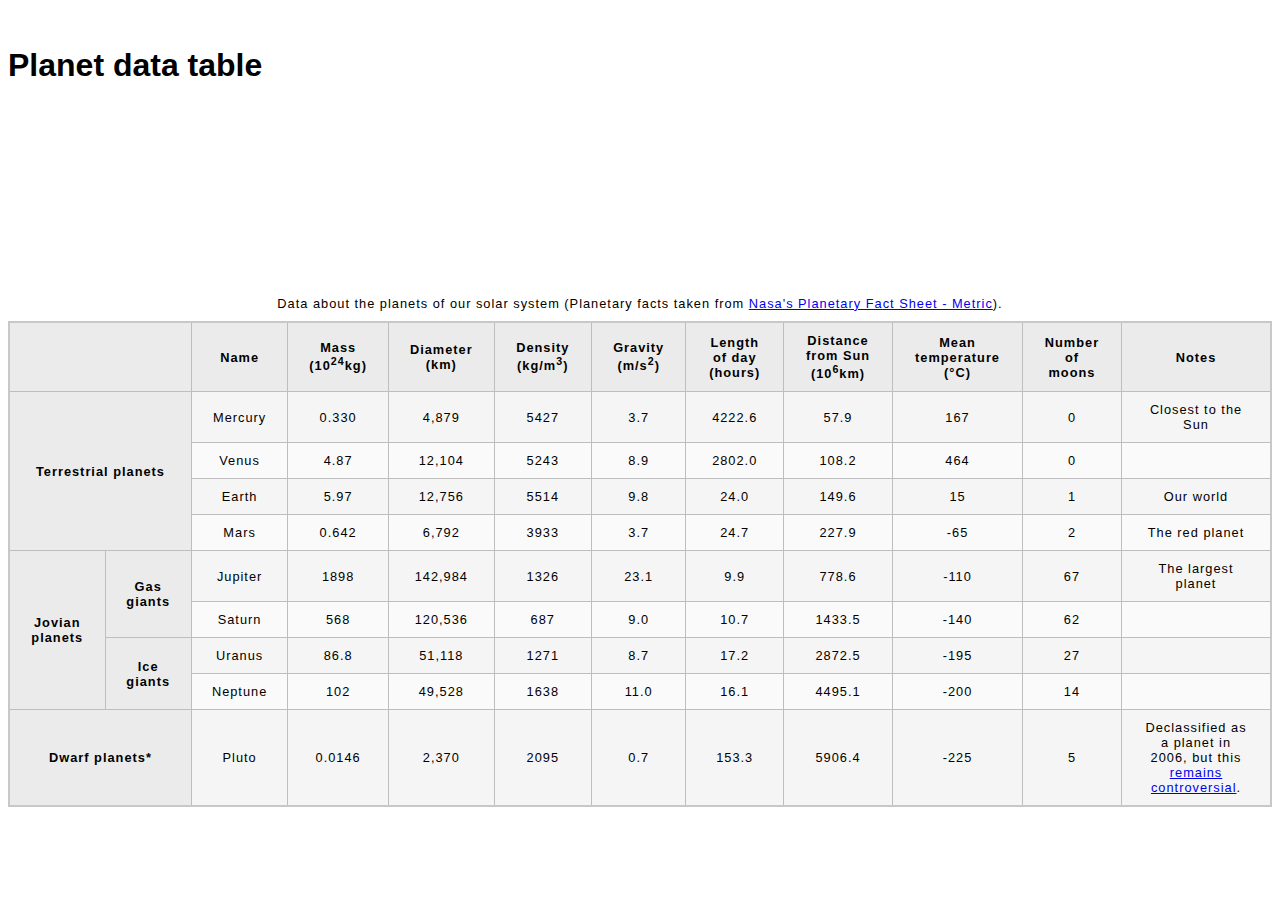
<file: intermediate-html-css/tables/planet-data-table/index.html>
<!doctype html>
<html lang="en-US">

<head>
    <meta charset="utf-8" />
    <meta name="viewport" content="width=device-width" />
    <title>Planet data table</title>
    <link href="style.css" rel="stylesheet" type="text/css" />
</head>

<body>
    <h1>Planet data table</h1>
    <div class="table-container">
        <table>
            <caption>Data about the planets of our solar system (Planetary facts taken from <a href="http://nssdc.gsfc.nasa.gov/planetary/factsheet/">Nasa's Planetary Fact Sheet - Metric</a>).</caption>
            <thead>
                <tr>
                    <th colspan="2">&nbsp;</th>
                    <th>Name</th>
                    <th>Mass (10<sup>24</sup>kg)</th>
                    <th>Diameter (km)</th>
                    <th>Density (kg/m<sup>3</sup>)</th>
                    <th>Gravity (m/s<sup>2</sup>)</th>
                    <th>Length of day (hours)</th>
                    <th>Distance from Sun (10<sup>6</sup>km)</th>
                    <th>Mean temperature (°C)</th>
                    <th>Number of moons</th>
                    <th>Notes</th>
                </tr>
            </thead>
            <tbody>
                <tr>
                    <th colspan="2" rowspan="4">Terrestrial planets</th>
                    <td>Mercury</td>
                    <td>0.330</td>
                    <td>4,879</td>
                    <td>5427</td>
                    <td>3.7</td>
                    <td>4222.6</td>
                    <td>57.9</td>
                    <td>167</td>
                    <td>0</td>
                    <td>Closest to the Sun</td>
                </tr>
                <tr>
                    <td>Venus</td>
                    <td>4.87</td>
                    <td>12,104</td>                     <td>5243</td>
                    <td>8.9</td>
                    <td>2802.0</td>
                    <td>108.2</td>
                    <td>464</td>
                    <td>0</td>
                    <td>&nbsp;</td>
                </tr>
                <tr>
                    <td>Earth</td>
                    <td>5.97</td>
                    <td>12,756</td>
                    <td>5514</td>
                    <td>9.8</td>
                    <td>24.0</td>
                    <td>149.6</td>
                    <td>15</td>
                    <td>1</td>
                    <td>Our world</td>
                </tr>
                <tr>
                    <td>Mars</td>
                    <td>0.642</td>
                    <td>6,792</td>
                    <td>3933</td>
                    <td>3.7</td>
                    <td>24.7</td>
                    <td>227.9</td>
                    <td>-65</td>
                    <td>2</td>
                    <td>The red planet</td>
                </tr>
                <tr>
                    <th rowspan="4">Jovian planets</th>
                    <th rowspan="2">Gas giants</th>
                    <td>Jupiter</td>
                    <td>1898</td>
                    <td>142,984</td>
                    <td>1326</td>
                    <td>23.1</td>
                    <td>9.9</td>
                    <td>778.6</td>
                    <td>-110</td>
                    <td>67</td>
                    <td>The largest planet</td>
                </tr>
                <tr>
                    <td>Saturn</td>
                    <td>568</td>
                    <td>120,536</td>
                    <td>687</td>
                    <td>9.0</td>
                    <td>10.7</td>
                    <td>1433.5</td>
                    <td>-140</td>
                    <td>62</td>
                    <td></td>
                </tr>
                <tr>
                    <th rowspan="2">Ice giants</th>
                    <td>Uranus</td>                     <td>86.8</td>
                    <td>51,118</td>
                    <td>1271</td>
                    <td>8.7</td>
                    <td>17.2</td>
                    <td>2872.5</td>
                    <td>-195</td>
                    <td>27</td>
                    <td></td>
                </tr>
                <tr>
                    <td>Neptune</td>                     <td>102</td>
                    <td>49,528</td>
                    <td>1638</td>
                    <td>11.0</td>
                    <td>16.1</td>
                    <td>4495.1</td>
                    <td>-200</td>
                    <td>14</td>
                    <td></td>
                </tr>
                <tr>
                    <th colspan="2">Dwarf planets*</th>
                    <td>Pluto</td>                     <td>0.0146</td>
                    <td>2,370</td>
                    <td>2095</td>
                    <td>0.7</td>
                    <td>153.3</td>
                    <td>5906.4</td>
                    <td>-225</td>
                    <td>5</td>
                    <td>Declassified as a planet in 2006, but this <a href="http://www.usatoday.com/story/tech/2014/10/02/pluto-planet-solar-system/16578959/">remains controversial</a>.</td>
                </tr>
            </tbody>
        </table>
    </div>
</body>

</html>
</file>
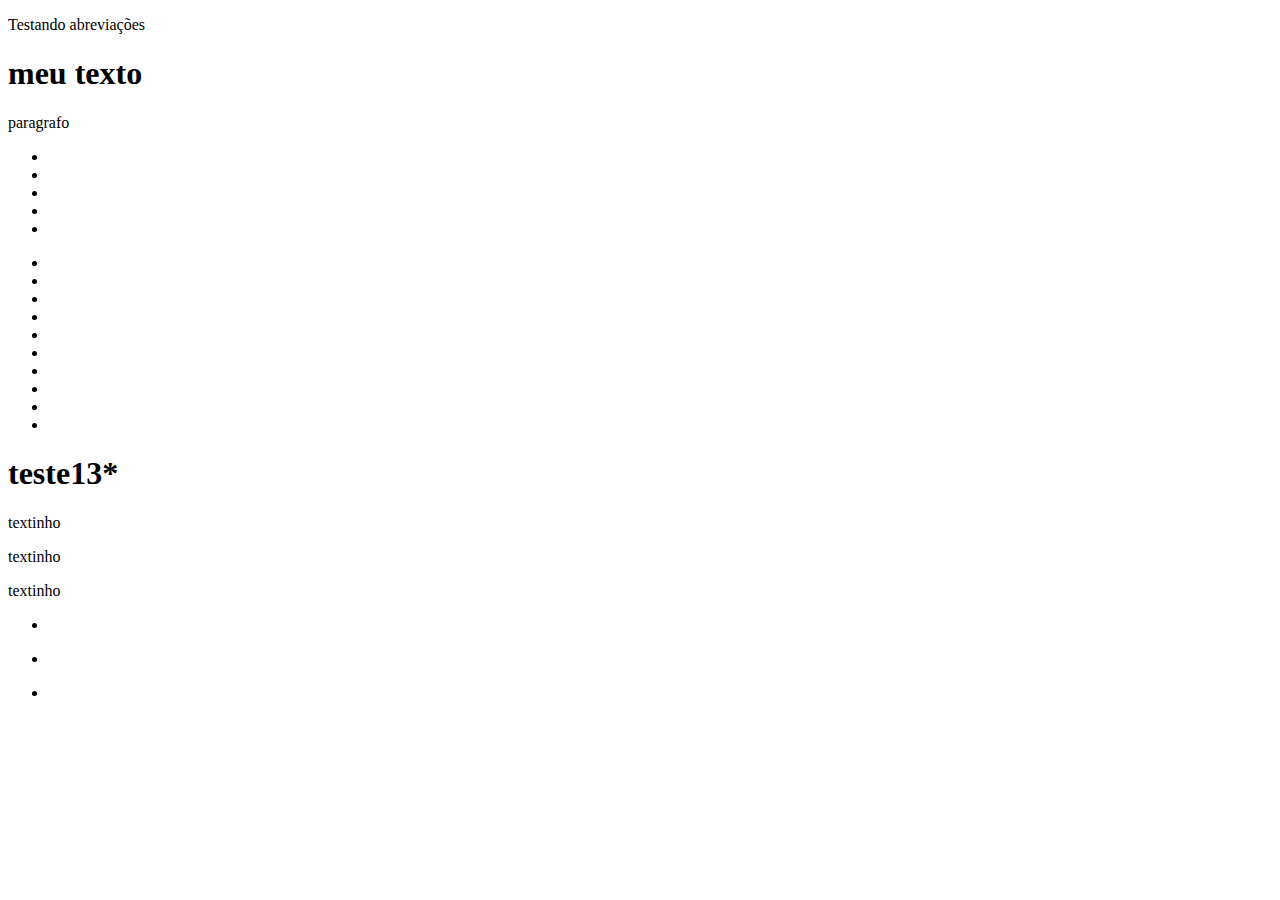
<file: intermediate-html-css/emmet.html>
<!DOCTYPE html>
<html lang="en">
<head>
    <meta charset="UTF-8">
    <meta name="viewport" content="width=device-width, initial-scale=1.0">
    <title>Emmet Lesson</title>
</head>
<body>
    <p>Testando abreviações</p>
</body>
</html>
<div class="minhaclase">
    <h1 id="header">meu texto</h1>
</div>
<div id="classe-com-id"></div>
<p>paragrafo</p>
<div>
    <header>
        <div>
            <p>
                <ul>
                    <li id="list-iten1"></li>
                    <li id="list-iten2"></li>
                    <li id="list-iten3"></li>
                    <li id="list-iten4"></li>
                    <li id="list-iten5"></li>
                </ul>
            </p>
        </div>
    </header>
</div>
<div class="pedro">
    <div id="testando">
        <nav>
            <ul>
                <li class="item1"></li>
                <li class="item2"></li>
                <li class="item3"></li>
                <li class="item4"></li>
                <li class="item5"></li>
                <li class="item6"></li>
                <li class="item7"></li>
                <li class="item8"></li>
                <li class="item9"></li>
                <li class="item10"></li>
            </ul>
        </nav>
    </div>
    <div id="ao-lado-do-teste"></div>
</div>
<div class="main">
    <div class="bloco">
        <h1>teste13*</h1>
    </div>
</div>
<div>
    <div id="abelha-dolorida-voadora">
        <p>textinho</p>
        <p>textinho</p>
        <p>textinho</p>
    </div>
    <nav>
        <ul>
            <li>
                <p id="ids1"></p>
                <p id="ids2"></p>
                <p id="ids3"></p>
            </li>
            <li>
                <p id="ids1"></p>
                <p id="ids2"></p>
                <p id="ids3"></p>
            </li>
            <li>
                <p id="ids1"></p>
                <p id="ids2"></p>
                <p id="ids3"></p>
            </li>
        </ul>
    </nav>
</div>
</file>
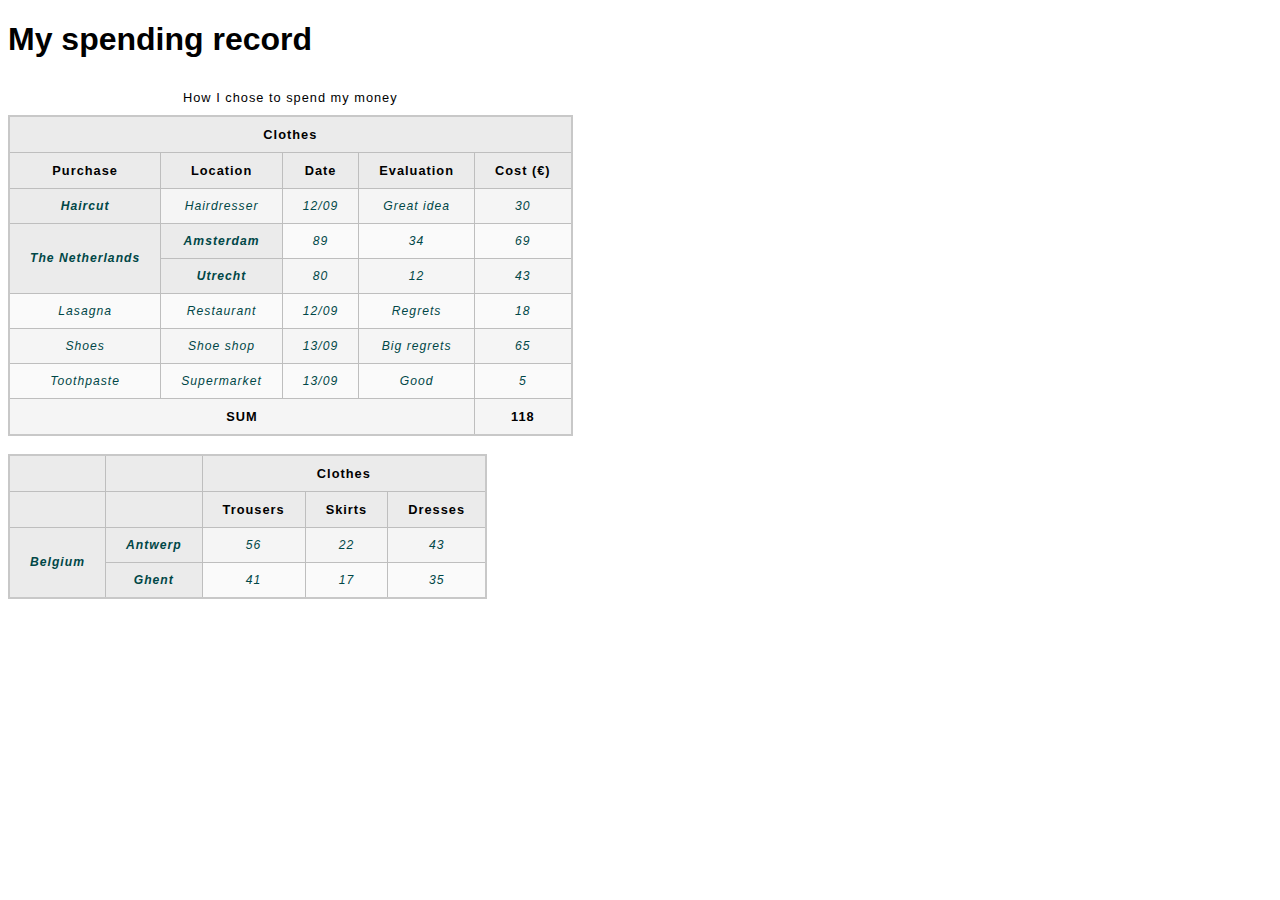
<file: intermediate-html-css/spending-record.html>
<!DOCTYPE html>
<html lang="en">

<head>
    <meta charset="UTF-8">
    <meta name="viewport" content="width=device-width, initial-scale=1.0">
    <title>Document</title>
    <link rel="stylesheet" href="minimal-table.css">
</head>

<body>
    <h1>My spending record</h1>

    <table>
        <caption>
            How I chose to spend my money
        </caption>
        <thead>
            <tr>
                <th colspan="5" scope="colgroup">Clothes</th>
                <!-- colgroup: quando tem um header acima de varios outrs headers
                rowgroup: mesma coisa porém para linha -->
            </tr>
            <tr>
                <th scope="col">Purchase</th>
                <!-- scope indica para os leitores de tela exatamente qual o tipo de header, se é da coluna ou da linha -->
                <!-- Screen readers will recognize markup structured like this, and allow their users to read out the entire column or row at once, for example. -->
                <th>Location</th>
                <th>Date</th>
                <th>Evaluation</th>
                <th>Cost (€)</th>
            </tr>
        </thead>
        <tbody>
            <tr>
                <th scope="row">Haircut</th>
                <td>Hairdresser</td>
                <td>12/09</td>
                <td>Great idea</td>
                <td>30</td>
            </tr>
            <tr>
                <th rowspan="2" scope="rowgroup">The Netherlands</th>
                <th scope="row">Amsterdam</th>
                <td>89</td>
                <td>34</td>
                <td>69</td>
            </tr>
            <tr>
                <th scope="row">Utrecht</th>
                <td>80</td>
                <td>12</td>
                <td>43</td>
            </tr>
            <tr>
                <td>Lasagna</td>
                <td>Restaurant</td>
                <td>12/09</td>
                <td>Regrets</td>
                <td>18</td>
            </tr>
            <tr>
                <td>Shoes</td>
                <td>Shoe shop</td>
                <td>13/09</td>
                <td>Big regrets</td>
                <td>65</td>
            </tr>
            <tr>
                <td>Toothpaste</td>
                <td>Supermarket</td>
                <td>13/09</td>
                <td>Good</td>
                <td>5</td>
            </tr>
        </tbody>
        <tfoot>
            <tr>
                <td colspan="4">SUM</td>
                <td>118</td>
            </tr>
        </tfoot>

    </table>
    <br>
    <!-- MAIS ACESSÍVEL  
    também é possível usar atributos id e headers para dizer quais celulas fazem parte de cada header -->
    <table>
        <thead>
            <tr>
                <th></th>
                <th></th>
                <th id="clothes" colspan="3">Clothes</th>
            </tr>
            <tr>
                <th></th>
                <th></th>
                <th id="trousers" headers="clothes">Trousers</th>
                <th id="skirts" headers="clothes">Skirts</th>
                <th id="dresses" headers="clothes">Dresses</th>
            </tr>
        </thead>
        <tbody>
            <tr>
                <th id="belgium" rowspan="2">Belgium</th>
                <th id="antwerp" headers="belgium">Antwerp</th>
                <td headers="belgium antwerp clothes trousers">56</td>
                <td headers="belgium antwerp clothes skirts">22</td>
                <td headers="belgium antwerp clothes dresses">43</td>
            </tr>
            <tr>
                <th id="ghent" headers="belgium">Ghent</th>
                <td headers="belgium ghent clothes trousers">41</td>
                <td headers="belgium ghent clothes skirts">17</td>
                <td headers="belgium ghent clothes dresses">35</td>
            </tr>
        </tbody>
    </table>
</body>

</html>
</file>
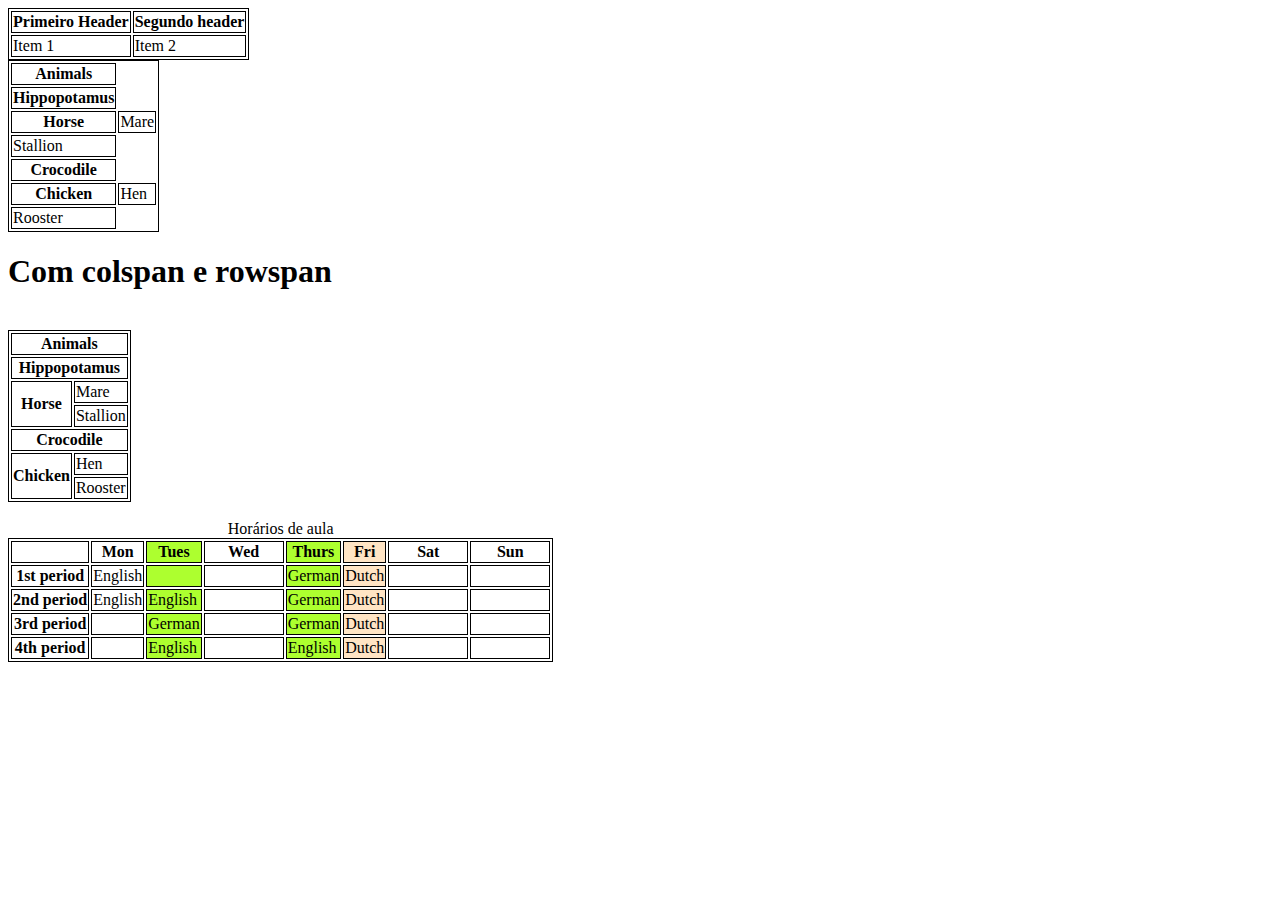
<file: intermediate-html-css/tables.html>
<!DOCTYPE html>
<html lang="en">

<head>
    <meta charset="UTF-8">
    <meta name="viewport" content="width=device-width, initial-scale=1.0">
    <title>Document</title>
    <style>
        table,
        td,
        th {
            border: 1px solid black;
        }

        .column-background-border {
            border: 2px solid blue;
            background-color: bisque;
        }

        .column-background {
            background-color: greenyellow;
        }

        .column-fixed-width {
            width: 80px;
        }
    </style>
</head>
<!-- Não use tabelas como layout
 1. Não é compatível com ferramentas de acessibilidade
 2. Código mais difícil de ler e manter 
 3. Não é responsivel naturalmente. A maioria das tags, como section, div, article, se ajustam a 100% do container pai.
 tables se ajustam ao tamanho do conteudo -->

<body>
    <table>
        <tr>
            <th>Primeiro Header</th> <!-- header são celulas especiais que vao identificar colunas -->
            <th>Segundo header</th>
        </tr>
        <tr>
            <!-- table row -->
            <td>Item 1</td> <!-- td = table data ou table cell-->
            <td>Item 2</td>
        </tr>
    </table>

    <table>
        <tr>
            <th>Animals</th>
        </tr>
        <tr>
            <th>Hippopotamus</th>
        </tr>
        <tr>
            <th>Horse</th> <!-- header lateral-->
            <td>Mare</td> <!-- valor para a linha-->
        </tr>
        <tr>
            <td>Stallion</td>
        </tr>
        <tr>
            <th>Crocodile</th>
        </tr>
        <tr>
            <th>Chicken</th>
            <td>Hen</td>
        </tr>
        <tr>
            <td>Rooster</td>
        </tr>
    </table>

    <h1>Com colspan e rowspan</h1><br>
    <!-- colspan e rowspan equivale ao numero de linha que a celula deve se expandir -->
    <!-- exemplo: colspan 2 = usar duas colunas para essa celula-->
    <table>
        <tr>
            <th colspan="2">Animals</th>
        </tr>
        <tr>
            <th colspan="2">Hippopotamus</th>
        </tr>
        <tr>
            <th rowspan="2">Horse</th> <!-- header lateral-->
            <td>Mare</td> <!-- valor para a linha-->
        </tr>
        <tr>
            <td>Stallion</td>
        </tr>
        <tr>
            <th colspan="2">Crocodile</th>
        </tr>
        <tr>
            <th rowspan="2">Chicken</th>
            <td>Hen</td>
        </tr>
        <tr>
            <td>Rooster</td>
        </tr>
    </table>

    <br>
    <!-- <colgroup> - filho do elemento table. Serve para referenciar todos os itens da tabela de uma unica vez-->
    <table>
        <!-- trabalhando com acessibilidade -->
        <!-- as tags tbody, thead e tfoot são uteis para organizar a estrutura da tabela
             elas melhoras a acessibilidade indiretamente, por permitir terem estilos aplicados a ela, 
             ou que ao carregar uma tabela determinada estrutura seja repetida algumas vezes (exemplo, repetir o header em casos que o conteudo é exibido em várias páginas)-->
        <caption>Horários de aula</caption> <!-- descrição do conteudo da tabela -->
        <colgroup>
            <col span="2" /> <!-- aqui span funciona como um colspan -->
            <col class="column-background" />
            <col class="column-fixed-width" />
            <col class="column-background" />
            <col class="column-background-border" />
            <col span="2" class="column-fixed-width" />
        </colgroup>
        <!-- thead vem bem abaixo do colgroup e serve para identificar os cabeçalhos das colunas -->
        <thead>
            <tr>
                <td>&nbsp;</td>
                <th>Mon</th>
                <th>Tues</th>
                <th>Wed</th>
                <th>Thurs</th>
                <th>Fri</th>
                <th>Sat</th>
                <th>Sun</th>
            </tr>
        </thead>
        <tbody>
            <tr>
                <th>1st period</th>
                <td>English</td>
                <td>&nbsp;</td>
                <td>&nbsp;</td>
                <td>German</td>
                <td>Dutch</td>
                <td>&nbsp;</td>
                <td>&nbsp;</td>
            </tr>
            <tr>
                <th>2nd period</th>
                <td>English</td>
                <td>English</td>
                <td>&nbsp;</td>
                <td>German</td>
                <td>Dutch</td>
                <td>&nbsp;</td>
                <td>&nbsp;</td>
            </tr>
            <tr>
                <th>3rd period</th>
                <td>&nbsp;</td>
                <td>German</td>
                <td>&nbsp;</td>
                <td>German</td>
                <td>Dutch</td>
                <td>&nbsp;</td>
                <td>&nbsp;</td>
            </tr>
            <tr>
                <th>4th period</th>
                <td>&nbsp;</td>
                <td>English</td>
                <td>&nbsp;</td>
                <td>English</td>
                <td>Dutch</td>
                <td>&nbsp;</td>
                <td>&nbsp;</td>
            </tr>
        </tbody>

        <!--tfoot vem por ultimo, nos casos de ter alguma linha que soma tudo, por exemplo-->
    </table>
</body>

</html>
</file>
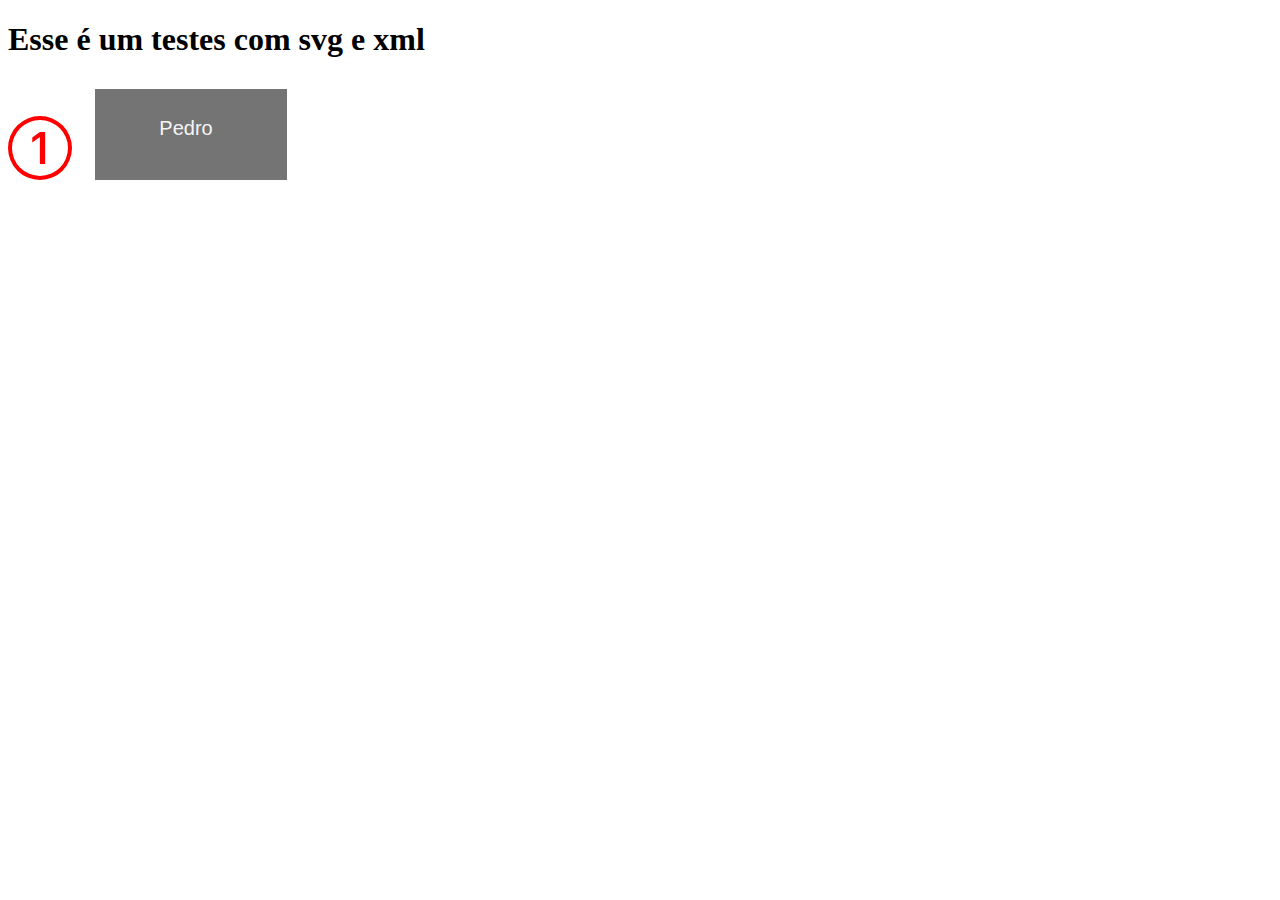
<file: intermediate-html-css/svg/svg.html>
<!DOCTYPE html>
<html lang="en">

<head>
    <meta charset="UTF-8">
    <meta name="viewport" content="width=device-width, initial-scale=1.0">
    <title>Testando Modelar SVGs</title>

    <style>
        .name-box rect {
            fill: black;
            opacity: 0.54;
        }

        .name-box text {
            font-family: 'Segoe UI', Tahoma, Geneva, Verdana, sans-serif;
            fill: whitesmoke;
        }
    </style>
</head>

<body>
    <h1>Esse é um testes com svg e xml</h1>
    <!-- fill é a propriedade que edita a cor do svg (currentColor vai a cor padrão para texto da página)-->
    <!-- O width e height do svg é o tamanho ao qual o navegador vai exibir.
     Se o desenho interno for menor, o navegado vai estica-lo, ajustando as proporções -->
    <svg xmlns="http://www.w3.org/2000/svg" width="64" height="64" fill="red" class="bi bi-1-circle"
        viewBox="0 0 16 16">
        <!-- viewBox="min-x min-y largura altura" é tipo de plano cartesiano do desenho svg, eu defino com height e weight o quanto consigo ver dele
        mas daí com o min-x e min-y eu posso indicar em qual posição do plano eu começo a olhar. O desenho ainda existe fora do meu "binóculo", mas só consigo ver a partir daquele ponto-->
        <path
            d="M1 8a7 7 0 1 0 14 0A7 7 0 0 0 1 8m15 0A8 8 0 1 1 0 8a8 8 0 0 1 16 0M9.283 4.002V12H7.971V5.338h-.065L6.072 6.656V5.385l1.899-1.383z" />
    </svg>

    <svg xmlns="http://www.w3.org/2000/svg" width="220" height="100" viewBox="0 0 200 100" class="name-box">
        <!-- Retângulo -->
        <rect x="10" y="10" width="190" height="100" fill="lightblue" stroke="black" stroke-width="2" />

        <!-- Texto dentro do retângulo -->
        <text x="100" y="55" font-size="20" text-anchor="middle" fill="black">
            Pedro
        </text>
    </svg>

    <!-- → width/height = tamanho real do SVG na tela (a moldura)

viewBox → mapa interno onde você desenha (a pintura em sim, pode ser relativamente menor que a moldura, mas o desenho só existe lá dentro)

viewBox ≠ pixels → é um sistema próprio de coordenadas

O navegador encaixa o “mundo interno” dentro da “janela externa”, sem perder qualidade, pois é vetorial

Quando minX e minY são maiores que o tamanho real do desenho,
o viewBox está enquadrando uma área onde não existe nada.

Por isso “corta”.

minX / minY = PARA ONDE OLHA
width / height = QUANTO MOSTRA
Se olhar para fora → corta.
-->
</body>

</html>
</file>
<file: intermediate-html-css/tables/planet-data-table/style.css>
html {
  font-family: sans-serif;
}

table {
  border-collapse: collapse;
  border: 2px solid rgb(200 200 200);
  letter-spacing: 1px;
  font-size: 0.8rem;
}

td,
th {
  border: 1px solid rgb(190 190 190);
  padding: 10px 20px;
}

th {
  background-color: rgb(235 235 235);
}

td {
  text-align: center;
}

tr:nth-child(even) td {
  background-color: rgb(250 250 250);
}

tr:nth-child(odd) td {
  background-color: rgb(245 245 245);
}

caption {
  padding: 10px;
}

.column-border {
  border: 2px solid black;
}
</file>
<file: intermediate-html-css/minimal-table.css>
html {
  font-family: sans-serif;
}

table {
  border-collapse: collapse;
  border: 2px solid rgb(200 200 200);
  letter-spacing: 1px;
  font-size: 0.8rem;
}

td,
th {
  border: 1px solid rgb(190 190 190);
  padding: 10px 20px;
}

th {
  background-color: rgb(235 235 235);
}

td {
  text-align: center;
}

tr:nth-child(even) td {
  background-color: rgb(250 250 250);
}

tr:nth-child(odd) td {
  background-color: rgb(245 245 245);
}

caption {
  padding: 10px;
}

tbody {
  font-size: 95%;
  font-style: italic;
  color: rgb(0, 71, 71);
}

tfoot {
  font-weight: bold;
}
</file>
